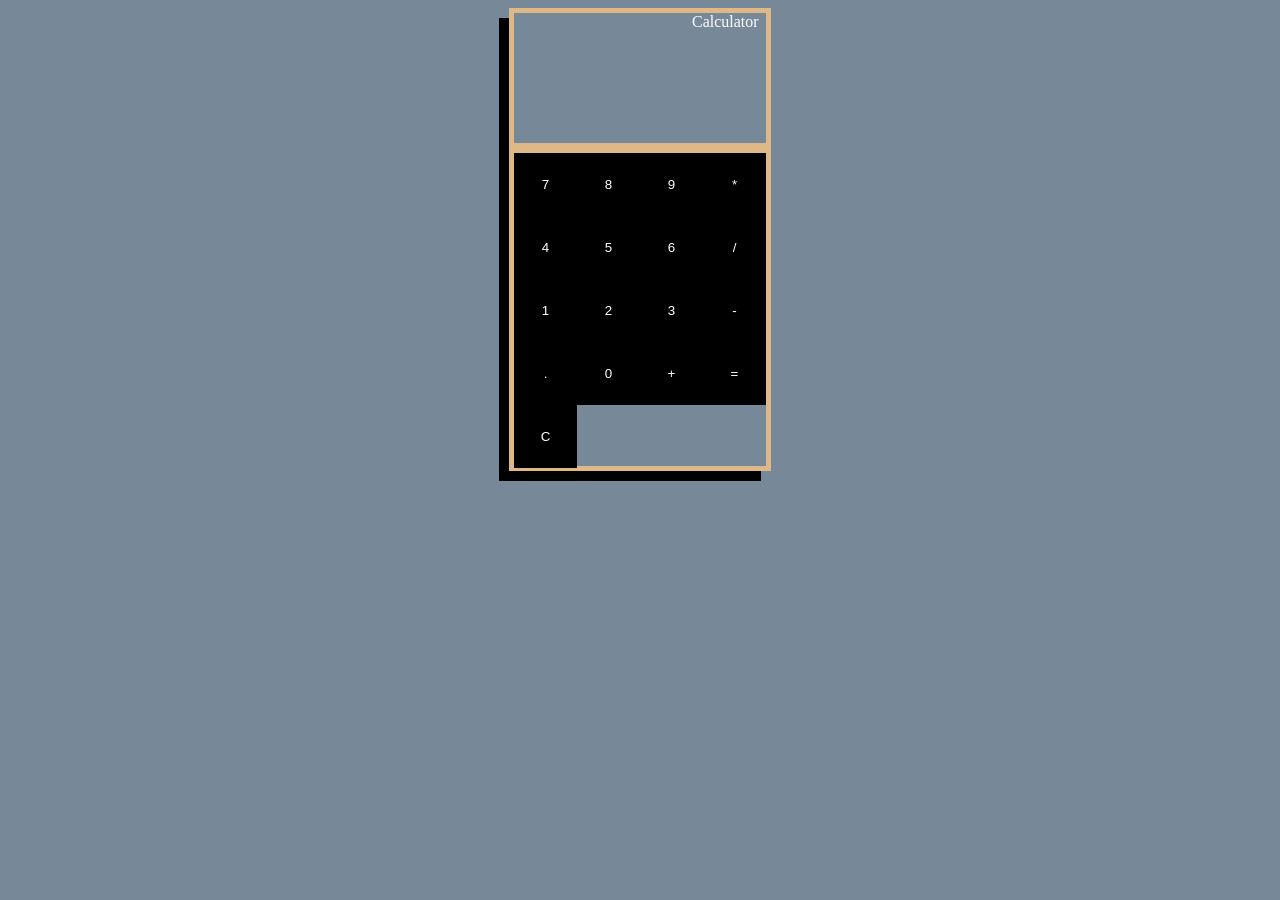
<file: index.html>
<html>
    <head>
        <title>Calculator</title>
        <link rel ="stylesheet" type = "text/css" href ="style.css">
       
    </head>
    <body>
        <div class="container">
            <center><div class="calculator">
                <div class="screen">
                    <marquee style="color:white;">Calculator</marquee>
                    <p class="txt"></p>
                </div>
                <div class="numpad" id ="numpad">
                    <button id = "7"  class ="key number">7</button>
                    <button id = "8"  class ="key number">8</button>
                    <button id = "9"  class ="key number">9</button>
                    <button id = "*"  class ="key operator">*</button>
                    <button id = "4"  class ="key number">4</button>
                    <button id = "5"  class ="key number">5</button>
                    <button id = "6"  class ="key number">6</button>
                    <button id = "/"  class ="key operator">/</button>
                    <button id = "1"  class ="key number">1</button>
                    <button id = "2"  class ="key number">2</button>
                    <button id = "3"  class ="key number">3</button>
                    <button id = "-"  class ="key operator">-</button>
                    <button id = "."  class ="key operator">.</button>
                    <button id = "0"  class ="key number">0</button>
                    <button id = "+"  class ="key operator">+</button>
                    <button id = "="  class ="equal operator">=</button>
                    <button id = "C"  class ="clear">C</button>
                </div> 
            </div></center>

        </div>
    </body>
    <script src ="script.js"></script>
</html>
</file>
<file: style.css>
body{
    background-color: lightslategray;
}
.screen{
    
    height: 130px;
    width: 252px;
    border: 5px solid burlywood;
    box-shadow: -10px 10px black;
}
.txt{
    float: right;
    font-size: 36px ;
    color: white;
}
.numpad{
    height: 313px;
    width: 252px;
    border: 5px solid burlywood;
    box-shadow: -10px 10px black;
}
button{
    width: 63px;
    height: 63px;
    color: white;
    background-color: black;
    border: 1px solid black;  
    text-align: center;
    float:left;
}
button:hover{
    color: white;
    font-size: 36px;
    background-color: black;
    cursor: pointer;
  
}
</file>
